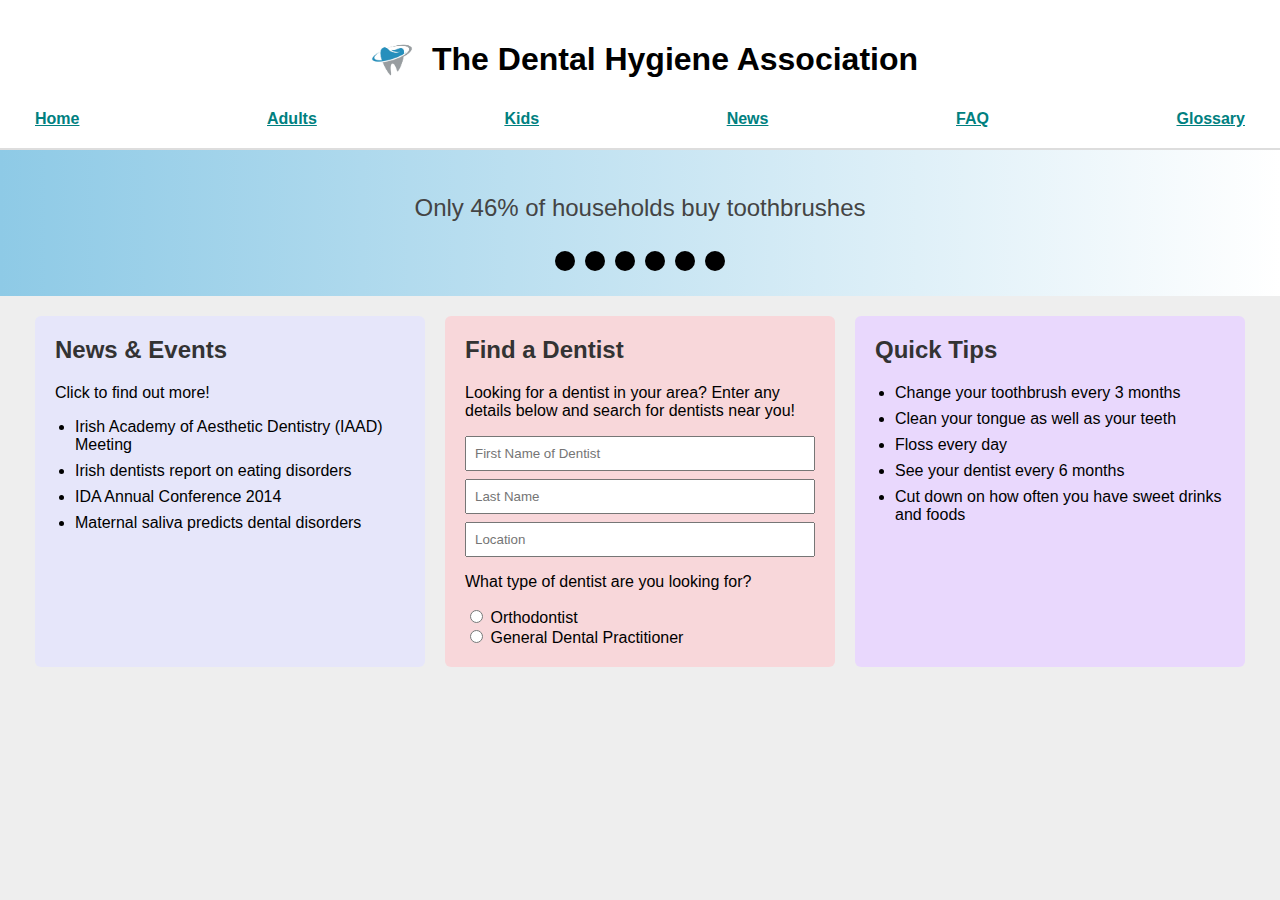
<file: dental.html>
<!DOCTYPE html>
<html lang="en">
<head>
  <meta charset="UTF-8" />
  <meta name="viewport" content="width=device-width, initial-scale=1.0"/>
  <title>The Dental Hygiene Association</title>
  <link rel="stylesheet" href="dental.css" />
</head>
<body>
  <header>
    <div class="logo">
      <img src="images/Dental-Logo-Design.jpg" alt="Logo" />
      <h1>The Dental Hygiene Association</h1>
    </div>
    <nav>
      <a href="#">Home</a>
      <a href="#">Adults</a>
      <a href="#">Kids</a>
      <a href="#">News</a>
      <a href="#">FAQ</a>
      <a href="#">Glossary</a>
    </nav>
  </header>

  <section class="banner">
    <p>Only 46% of households buy toothbrushes</p>
    <div class="dots">
        <div></div>
        <div></div>
        <div></div>
        <div></div>
        <div></div>
        <div></div>
    </div>
  </section>

  <main class="content">
    <section class="box news">
      <h2>News & Events</h2>
      <p>Click to find out more!</p>
      <ul>
        <li>Irish Academy of Aesthetic Dentistry (IAAD) Meeting</li>
        <li>Irish dentists report on eating disorders</li>
        <li>IDA Annual Conference 2014</li>
        <li>Maternal saliva predicts dental disorders</li>
      </ul>
    </section>

    <section class="box find-dentist">
      <h2>Find a Dentist</h2>
      <p>Looking for a dentist in your area? Enter any details below and search for dentists near you!</p>
      <input type="text" placeholder="First Name of Dentist" />
      <input type="text" placeholder="Last Name" />
      <input type="text" placeholder="Location" />
      <p>What type of dentist are you looking for?</p>
      <label><input type="radio" name="type" /> Orthodontist</label><br/>
      <label><input type="radio" name="type" /> General Dental Practitioner</label>
    </section>

    <section class="box tips">
      <h2>Quick Tips</h2>
      <ul>
        <li>Change your toothbrush every 3 months</li>
        <li>Clean your tongue as well as your teeth</li>
        <li>Floss every day</li>
        <li>See your dentist every 6 months</li>
        <li>Cut down on how often you have sweet drinks and foods</li>
      </ul>
    </section>
  </main>
</body>
</html>
</file>
<file: dental.css>
body {
  font-family: Arial, sans-serif;
  margin: 0;
  background: #eee;
}

header {
  text-align: center;
  padding: 20px;
  background: #fff;
  border-bottom: 2px solid #ddd;
}

.logo {
  display: flex;
  justify-content: center;
  align-items: center;
  gap: 10px;
}

.logo img {
  width: 60px;
  height: auto;
}

nav {
  margin-top: 10px;
  display: flex;
  justify-content: space-between;
}

nav a {
  margin: 0 15px;
  text-decoration: underline;
  color: teal;
  font-weight: bold;
}

.banner {
  background: linear-gradient(to right, #8ecae6, #fff);
  text-align: center;
  padding: 20px;
  font-size: 1.5em;
  color: #444;
}

.banner .dots{
    display: flex;
    justify-content: center;
}

.banner .dots div{
    width: 20px;
    height: 20px;
    border-radius: 50%;
    background: #000;
    margin: 5px;
}

.content {
  display: flex;
  justify-content: center;
  padding: 20px;
  gap: 20px;
  flex-wrap: wrap;
}

.box {
  background: #fff;
  padding: 20px;
  border-radius: 6px;
  flex: 1 1 300px;
  max-width: 350px;
}

.news {
  background: #e6e6fa;
}

.find-dentist {
  background: #f8d7da;
}

.tips {
  background: #e9d8fd;
}

h2 {
  margin-top: 0;
  color: #333;
}

input[type="text"] {
  display: block;
  width: 100%;
  margin: 8px 0;
  padding: 8px;
  box-sizing: border-box;
}

ul {
  padding-left: 20px;
}

li {
  margin-bottom: 8px;
}
</file>
